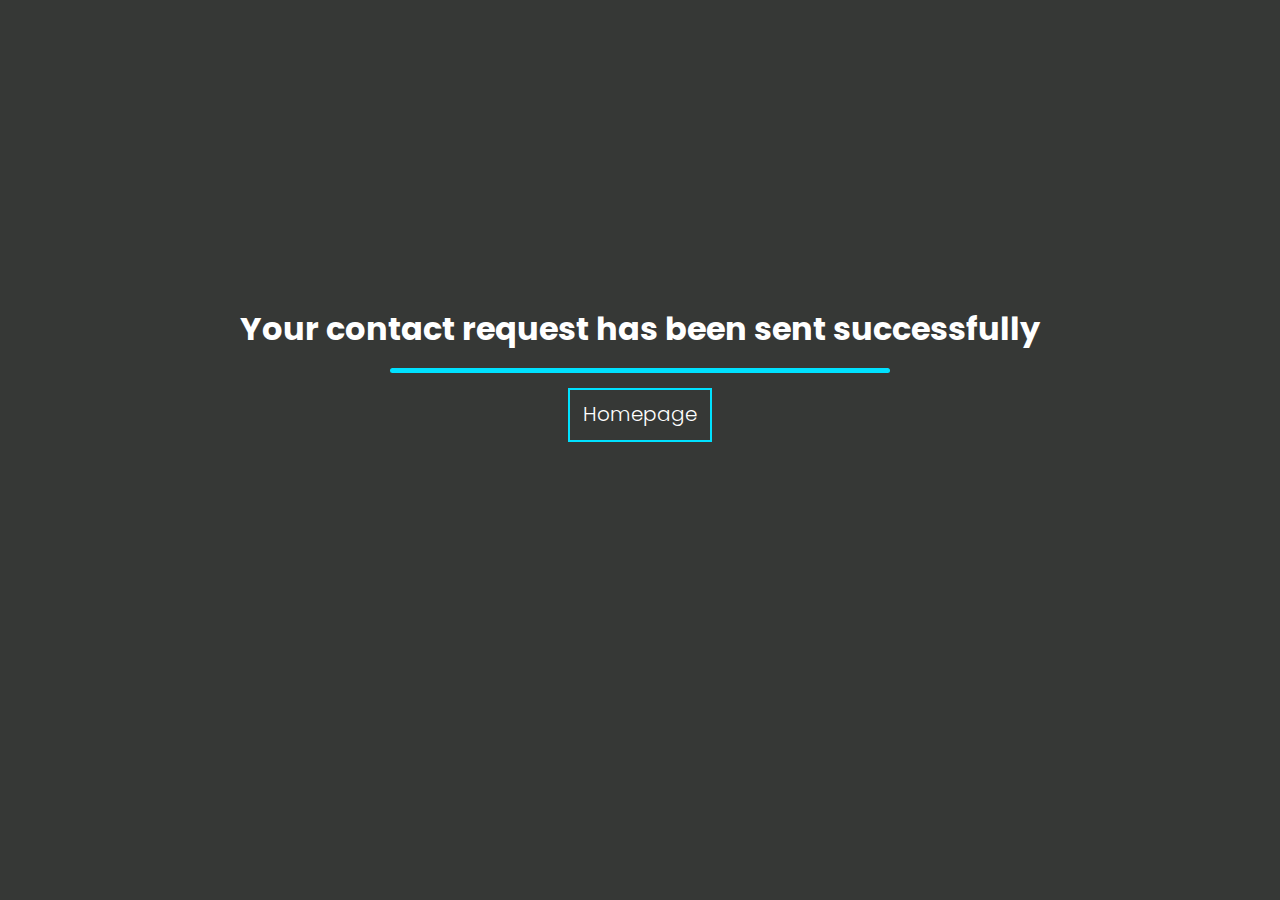
<file: success.html>
<!DOCTYPE html>
<html lang="en">
<head>
    <meta charset="UTF-8">
    <meta http-equiv="X-UA-Compatible" content="IE=edge">
    <meta name="viewport" content="width=device-width, initial-scale=1.0">
    <title>Document</title>
    <link rel="stylesheet" href="success.css">
    <link rel="preconnect" href="https://fonts.googleapis.com">
<link rel="preconnect" href="https://fonts.gstatic.com" crossorigin>
<link href="https://fonts.googleapis.com/css2?family=Poppins:wght@100;200;300;400;500;600;700;800;900&display=swap" rel="stylesheet"> 
</head>
<body>

    <div class="success">
        <h1>Your contact request has been sent successfully</h1>
        <span></span>
        <a class="btn" href="index.html">Homepage</a>
    </div>
    
</body>
</html>
</file>
<file: success.css>
body{
    margin: 0;
    padding: 0;
    font-family: 'Poppins', sans-serif;
    background: #363836
}

.success{
    width: fit-content;
    margin: 0 auto;
    line-height: 15px;
    padding-top: 300px;
    display: flex;
    justify-content: center;
    align-items: center;
    flex-direction: column;
}
.success h1{
    color: #fff;
}

.success span{
    position: absolute;
    height: 5px;
    width: 500px;
    border-radius: 5px;
    left: 50%;
    transform: translateX(-50%);
    background: #00e1ff;
    display: block;
}

.btn{
    color: #fff;
    font-weight: 300;
    text-decoration: none;
    font-size: 20px;
    border: 2px solid #00e1ff;
    width: 140px;
    height: 50px;
    display: flex;
    justify-content: center;
    align-items: center;
    transition: all 0.3s ease-in-out;
    margin-top: 30px;
}
.btn:hover{
    background: #00e1ff;
}

@media(max-width:768px){
    .success h1{
        margin-bottom: 20px;
        
    }
    .success{
        line-height: 25px;
        text-align: center;
    }
}
</file>
